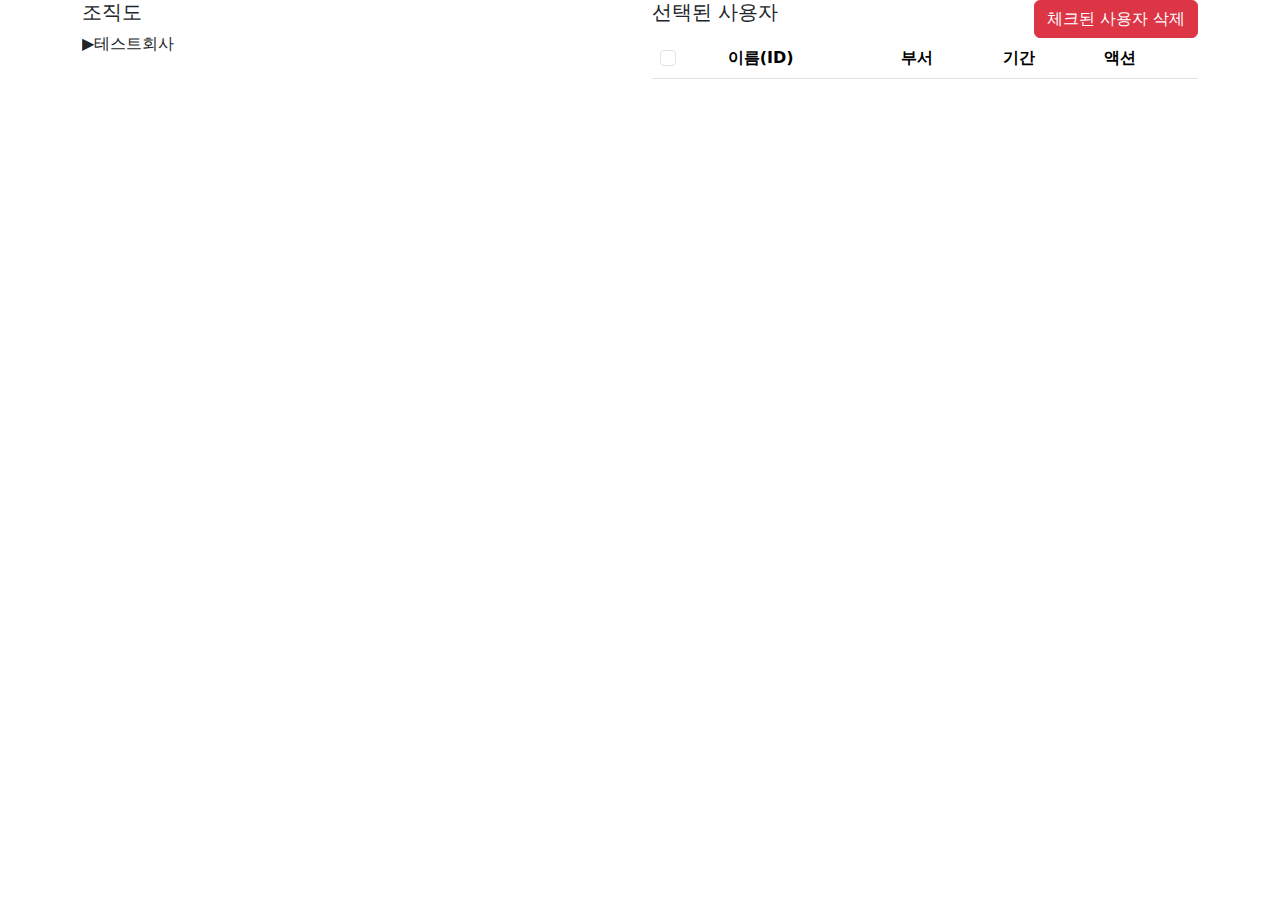
<file: demo/index.html>
<!DOCTYPE html>
<html lang="en">
<head>
  <meta charset="UTF-8" />
  <meta name="viewport" content="width=device-width, initial-scale=1.0" />
  <title>TreeView Demo</title>
  <link href="https://cdn.jsdelivr.net/npm/bootstrap@5.3.3/dist/css/bootstrap.min.css" rel="stylesheet" integrity="sha384-QWTKZyjpPEjISv5WaRU9OFeRpok6YctnYmDr5pNlyT2bRjXh0JMhjY6hW+ALEwIH" crossorigin="anonymous">
  <script src="https://cdn.jsdelivr.net/npm/bootstrap@5.3.3/dist/js/bootstrap.bundle.min.js" integrity="sha384-YvpcrYf0tY3lHB60NNkmXc5s9fDVZLESaAA55NDzOxhy9GkcIdslK1eN7N6jIeHz" crossorigin="anonymous"></script>
  <link rel="stylesheet" href="../src/treeview.css">
</head>
<body>
  <div class="container">
    <div class="row">
      <div class="col">
        <h5>조직도</h5>
        <div id="treeview"></div>
      </div>
      <div class="col">
        <div class="row">
          <div class="col"><h5>선택된 사용자</h5></div>
          <div class="col text-end"><button type="button" class="btn btn-danger">체크된 사용자 삭제</button></div>
        </div>        
        <table class="table">
          <thead>
            <tr>
              <th><input class="form-check-input" type="checkbox" id="check-all"></th>
              <th>이름(ID)</th>
              <th>부서</th>
              <th>기간</th>
              <th>액션</th>
            </tr>
          </thead>
          <tbody id="selected-users"></tbody>
        </table>
      </div>
    </div>
    
  </div>
  

  <script src="../src/treeview.js"></script>
  <script src="./demo.js"></script>
</body>
</html>
</file>
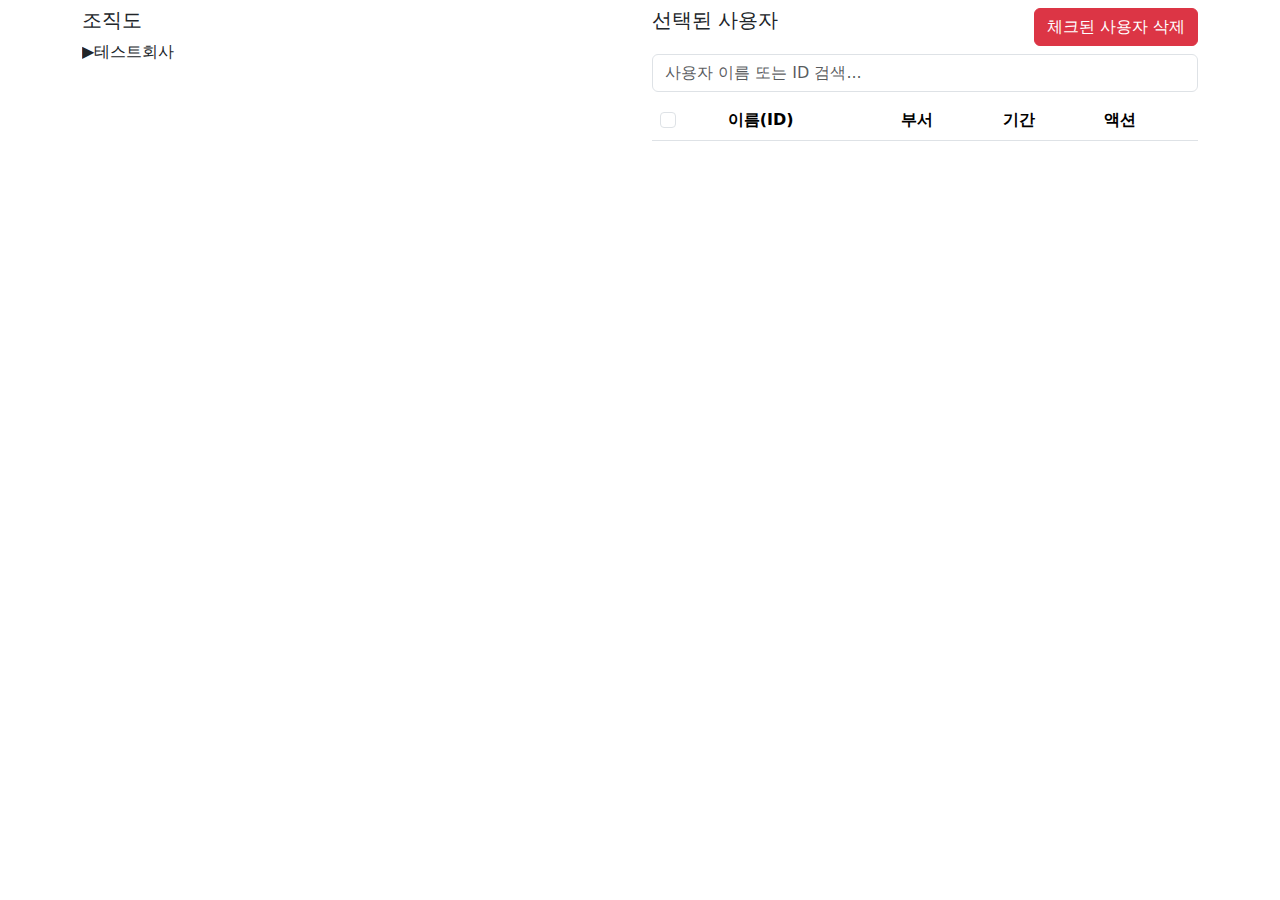
<file: docs/index.html>
<!DOCTYPE html>
<html lang="en">
<head>
  <meta charset="UTF-8" />
  <meta name="viewport" content="width=device-width, initial-scale=1.0" />
  <title>TreeView Demo</title>
  <link href="https://cdn.jsdelivr.net/npm/bootstrap@5.3.3/dist/css/bootstrap.min.css" rel="stylesheet" integrity="sha384-QWTKZyjpPEjISv5WaRU9OFeRpok6YctnYmDr5pNlyT2bRjXh0JMhjY6hW+ALEwIH" crossorigin="anonymous">
  <script src="https://cdn.jsdelivr.net/npm/bootstrap@5.3.3/dist/js/bootstrap.bundle.min.js" integrity="sha384-YvpcrYf0tY3lHB60NNkmXc5s9fDVZLESaAA55NDzOxhy9GkcIdslK1eN7N6jIeHz" crossorigin="anonymous"></script>
  <link rel="stylesheet" href="./src/treeview.css">
</head>
<body>
  <div class="container">
    <div class="row mt-2">
      <div class="col">
        <h5>조직도</h5>
        <div id="treeview"></div>
      </div>
      <div class="col">
        <div class="row">
          <div class="col"><h5>선택된 사용자</h5></div>
          <div class="col text-end"><button type="button" class="btn btn-danger">체크된 사용자 삭제</button></div>
        </div>        
        <input type="text" id="user-search" class="form-control mb-2 mt-2" placeholder="사용자 이름 또는 ID 검색...">
        <table class="table">
          <thead>
            <tr>
              <th><input class="form-check-input" type="checkbox" id="check-all"></th>
              <th>이름(ID)</th>
              <th>부서</th>
              <th>기간</th>
              <th>액션</th>
            </tr>
          </thead>
          <tbody id="selected-users"></tbody>
        </table>
      </div>
    </div>
    
  </div>
  

  <script src="./src/treeview.js"></script>
  <script src="./demo.js"></script>
</body>
</html>
</file>
<file: src/treeview.css>
.treeview {
  list-style: none;
  padding-left: 0;
}

.tree-node {
  padding: 5px;
  cursor: pointer;
  transition: background-color 0.2s ease;
}

.treeview>.tree-node.expanded>ul {
  display: block;
}

.tree-node>ul {
  display: none;
}

.tree-node.expanded>ul {
  display: block;
}

.tree-node:hover {
  background-color: #f1f1f1;
}

.toggle-icon,
.leaf-icon {
  margin-right: 5px;
}

.expanded>.toggle-icon {
  transform: rotate(90deg);
}

#treeview {
  height: 400px;
  overflow-y: auto;
}

.selected {
  font-weight: bold;
}
</file>
<file: docs/src/treeview.css>
.treeview {
  list-style: none;
  padding-left: 0;
}

.tree-node {
  padding: 5px;
  cursor: pointer;
  transition: background-color 0.2s ease;
}

.treeview>.tree-node.expanded>ul {
  display: block;
}

.tree-node>ul {
  display: none;
}

.tree-node.expanded>ul {
  display: block;
}

.tree-node:hover {
  background-color: #f1f1f1;
}

.toggle-icon,
.leaf-icon {
  margin-right: 5px;
}

.expanded>.toggle-icon {
  transform: rotate(90deg);
}

#treeview {
  height: 400px;
  overflow-y: auto;
}

.selected {
  font-weight: bold;
}
</file>
